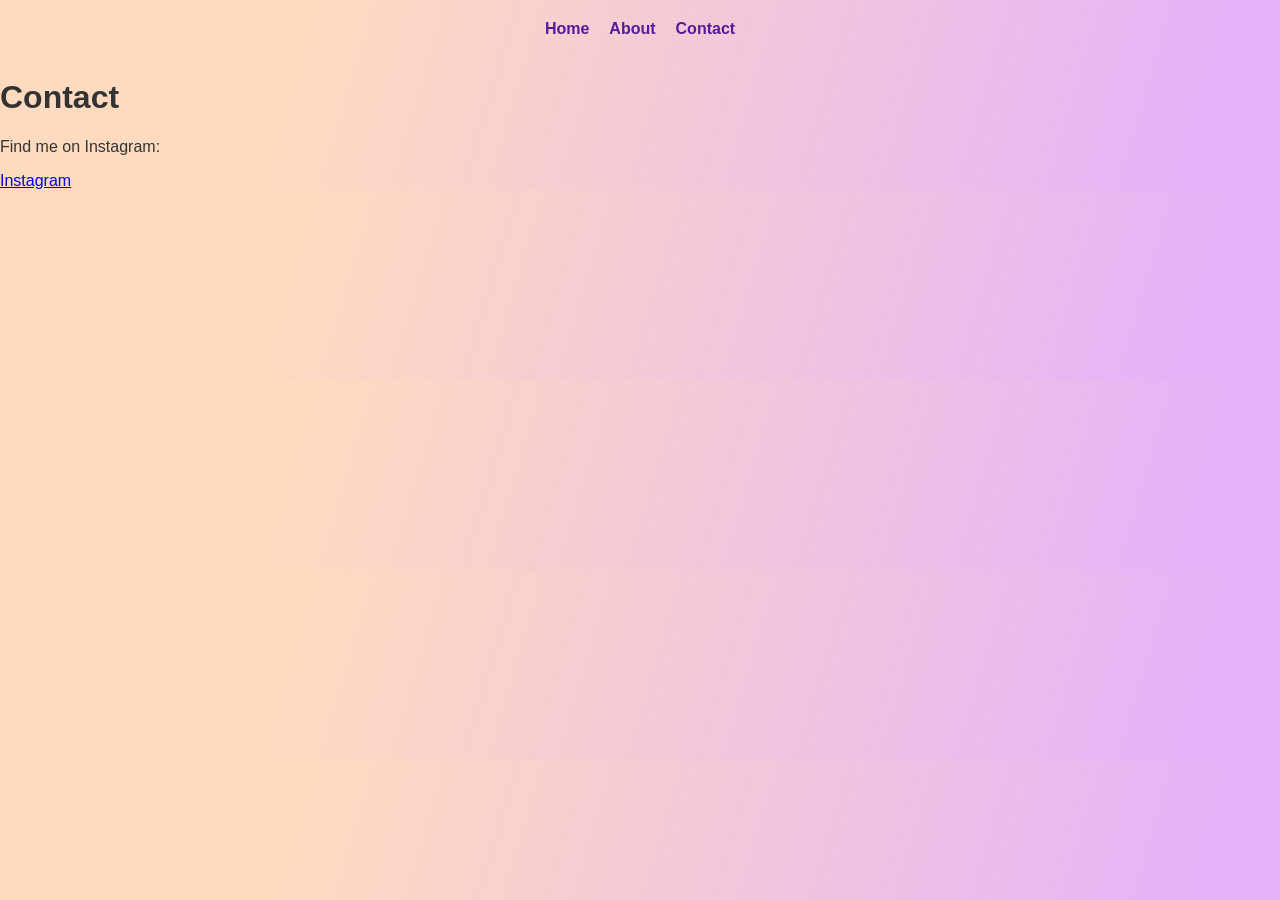
<file: contact.html>
<!DOCTYPE html>
<html lang="en">
<head>
  <link rel="stylesheet" href="style.css">
  <meta charset="UTF-8">
  <title>Contact - Art By Vitcetz</title>
</head>
<body>

<header class="nav">
  <a href="index.html">Home</a>
  <a href="about.html">About</a>
  <a href="contact.html">Contact</a>
</header>

<h1>Contact</h1>
<p>Find me on Instagram:</p>

<a href="https://www.instagram.com/artbyvitcetz/" target="_blank">
  Instagram
</a>

</body>
</html>
</file>
<file: style.css>
body {
  margin: 0;
  font-family: Arial, sans-serif;
  background: linear-gradient(106.5deg, rgba(255, 215, 185, 0.91) 23%, rgba(223, 159, 247, 0.8) 93%);
  color: #333;
}

.nav {
  display: flex;
  justify-content: center;
  gap: 20px;
  padding: 20px;
}

.nav a {
  text-decoration: none;
  color: #5A189A;
  font-weight: bold;
}

.hero {
  text-align: center;
  padding: 60px 20px 30px;
}

.gallery {
  display: grid;
  grid-template-columns: repeat(auto-fit, minmax(220px, 1fr));
  gap: 20px;
  padding: 20px;
  max-width: 1000px;
  margin: 0 auto 40px;
}

.gallery img {
  width: 100%;
  border-radius: 12px;
  box-shadow: 0 4px 12px rgba(0,0,0,0.2);
}
</file>
